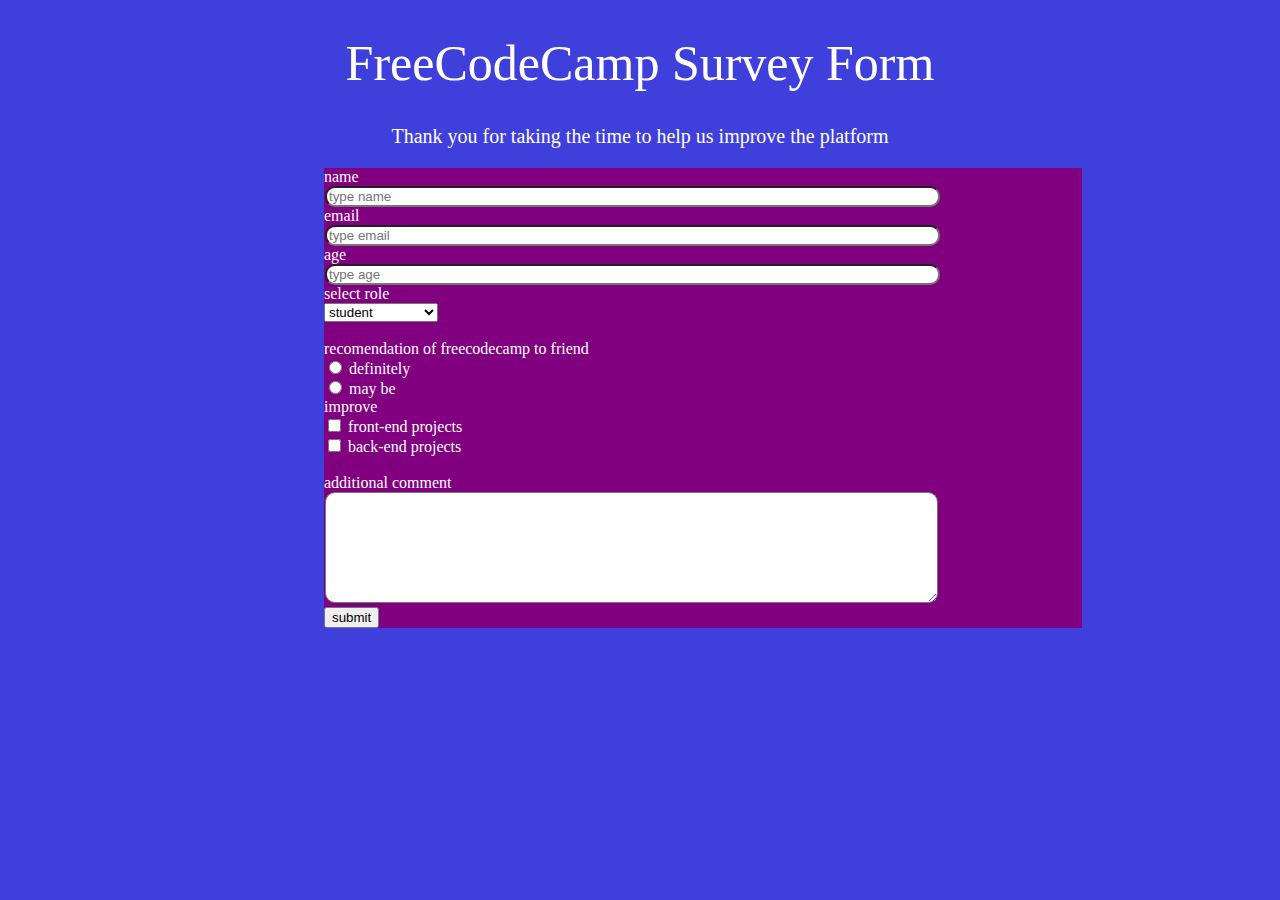
<file: survey.html>
<!DOCTYPE html>
<html>
    <head>
        <link rel="stylesheet" href="survey.css">
    </head> 
<Body> 
    <Header>
        <h1 id="title"> FreeCodeCamp Survey Form</h1>
        </header>
<p id="description">Thank you for taking the time to help us improve the platform</p>

<form id="survey-form">
<label for="name" id="name-labe"> name</label><br>
<input class="row" type ="text" name ="name" placeholder ="type name" required> </input>
<br>

<label for="email" id="email-label">email</label><br>
<input class="row" type="text" name="email" placeholder ="type email" required> </input>
<br>
<label for="number" id="number-labe">age</label><br>
<input class="row" type = "number" name = "number" placeholder = "type age" min="18" max="80" required></input>
<br>
<label for="dropdown" id="dropdown">select role</label><br>
<select id="dropdown">
<option value="student">student</option>

<option value="fulltime_learner">full time learner</option>
<option value="fulltime_job">full time job</option>
</select>
<br>
<br>

<label for="recommend" id="recommend">recomendation of freecodecamp to friend</label>
<br>


<input id="recommend" type="radio" id="defnitely" name="recommend" value="definitely"> </input>
<label for="recommend">definitely</label>
<br>
<input id="recommend" type="radio" id="maybe" name="recommend" value="maybe"> </input>
<label for="recommend">may be</label>
<br>

<label for="improve">improve</label>
<br>

<input id="checkbox" type="checkbox" name="improve" value="front-end"></input>
<label for="checkbox">front-end projects</label> 
<br>
<input id="checkbox" type="checkbox" name="improve" value="back-end"></input>
<label for="checkbox">back-end projects</label> 
<br>
<br>
<label id="textarea">additional comment</label>
<br>
<textarea class="row" name="intruction" rows="7" cols="20">
</textarea>
<br>
<input id="submit" type="submit" value="submit"></input>
</form>

</body>


</html>
</file>
<file: survey.css>
body{
     background-color: rgba(23, 23, 212, 0.829);
     color:white;
     padding: 0px,10px;
     box-sizing: border-box;
}
header h1{
     font-size: 50px;
     font-weight: 300;
     text-align: center;
}
p{
     font-size: 20px;
     font-weight: 100;
     text-align: center;
}
form{
     display: block;
     width: 60%;
     margin-left: 25%;
     background-color:purple;
}
.row
{
     width: 80%;
     margin-left: 1px;
     height: auto;
     border-radius: 10px;
}
</file>
